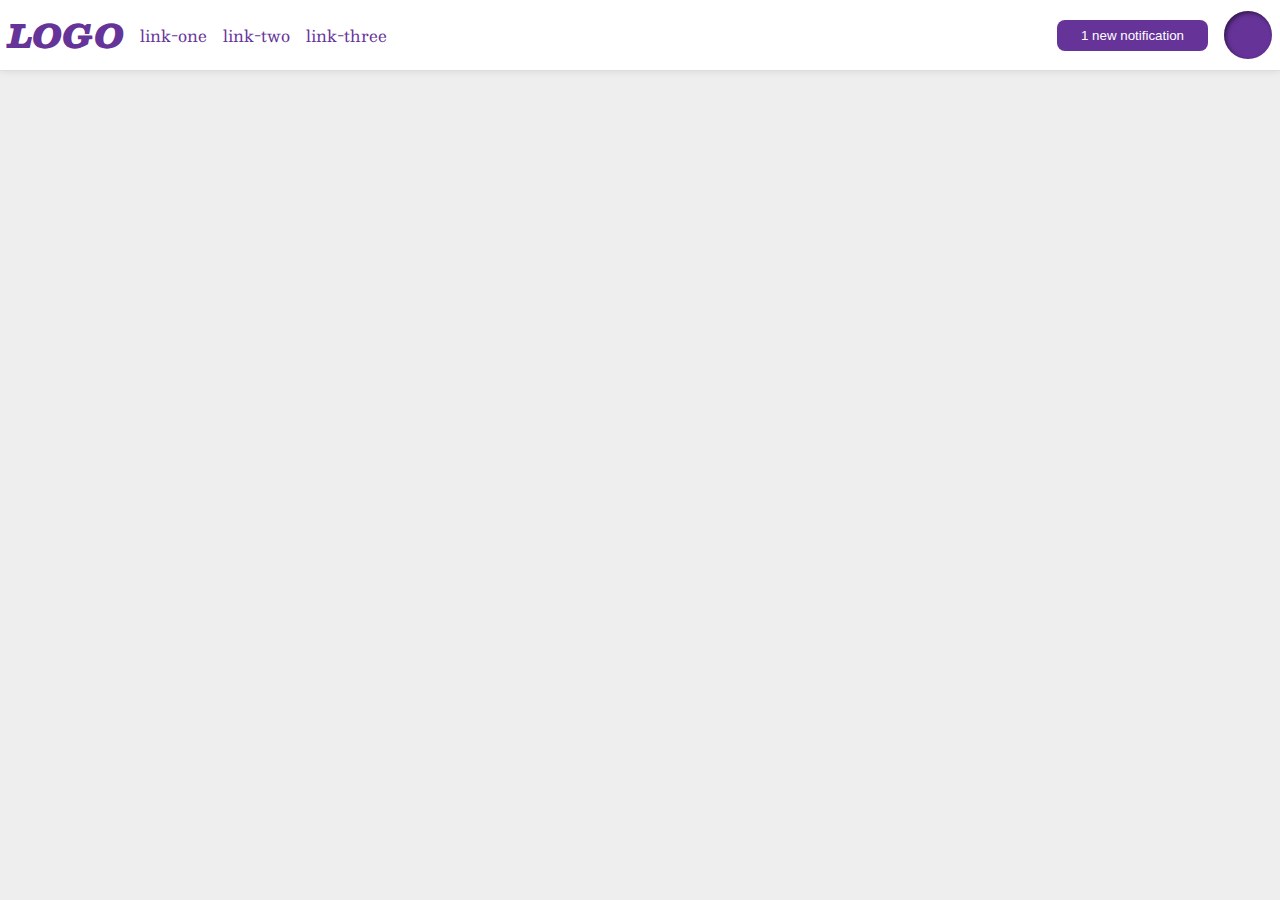
<file: flex/03-flex-header-2/index.html>
<!DOCTYPE html>
<html lang="en">
  <head>
    <meta charset="UTF-8">
    <meta http-equiv="X-UA-Compatible" content="IE=edge">
    <meta name="viewport" content="width=device-width, initial-scale=1.0">
    <title>Flex Header 2</title>
    <link rel="stylesheet" href="style.css">
  </head>
  <body>
    <div class="header">
      <div class="left">
        <div class="logo">
          LOGO
        </div>
        <ul class="links">
          <li><a href="google.com">link-one</a></li>
          <li><a href="google.com">link-two</a></li>
          <li><a href="google.com">link-three</a></li>
        </ul>
      </div>
      <ul class="right">
        <button class="notifications">
          1 new notification
        </button>
        <div class="profile-image"></div>
      </ul>
    </div>
  </body>
</html>
</file>
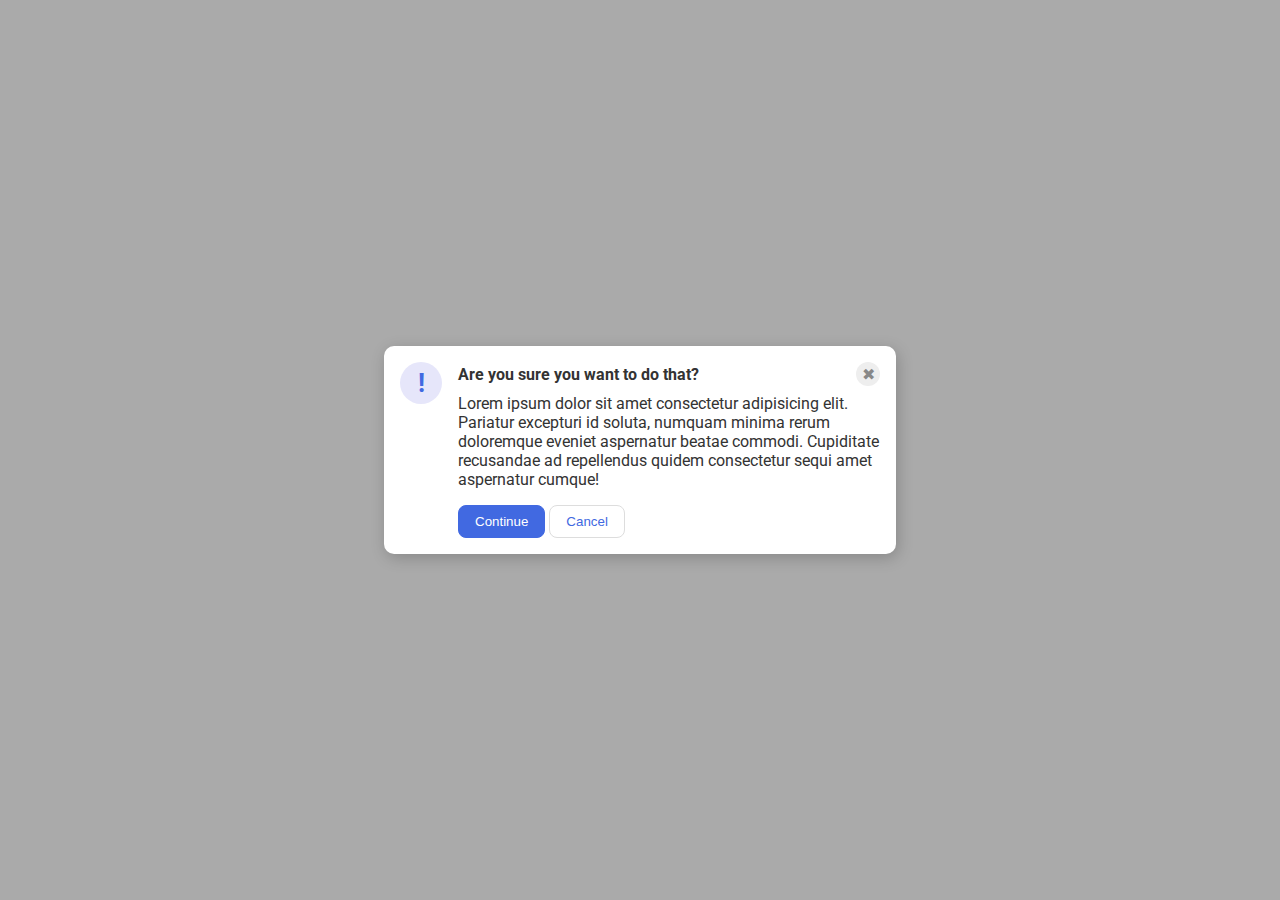
<file: flex/05-flex-modal/index.html>
<!DOCTYPE html>
<html lang="en">
  <head>
    <meta charset="UTF-8">
    <meta http-equiv="X-UA-Compatible" content="IE=edge">
    <meta name="viewport" content="width=device-width, initial-scale=1.0">
    <link rel="stylesheet" href="style.css">
    <title>Modal</title>
  </head>
  <body>
    <div class="modal">
      <div class="icon">!</div>
      <div class="two-column">
        <div class="sure">
          <div class="header">Are you sure you want to do that?</div>
          <div class="close-button">✖</div>
        </div>
        <div class="text">Lorem ipsum dolor sit amet consectetur adipisicing elit. Pariatur excepturi id soluta, numquam minima rerum doloremque eveniet aspernatur beatae commodi. Cupiditate recusandae ad repellendus quidem consectetur sequi amet aspernatur cumque!</div>
        <div class="buttons">
          <button class="continue">Continue</button>
          <button class="cancel">Cancel</button>
        </div>
      </div>
    </div>
  </body>
</html>
</file>
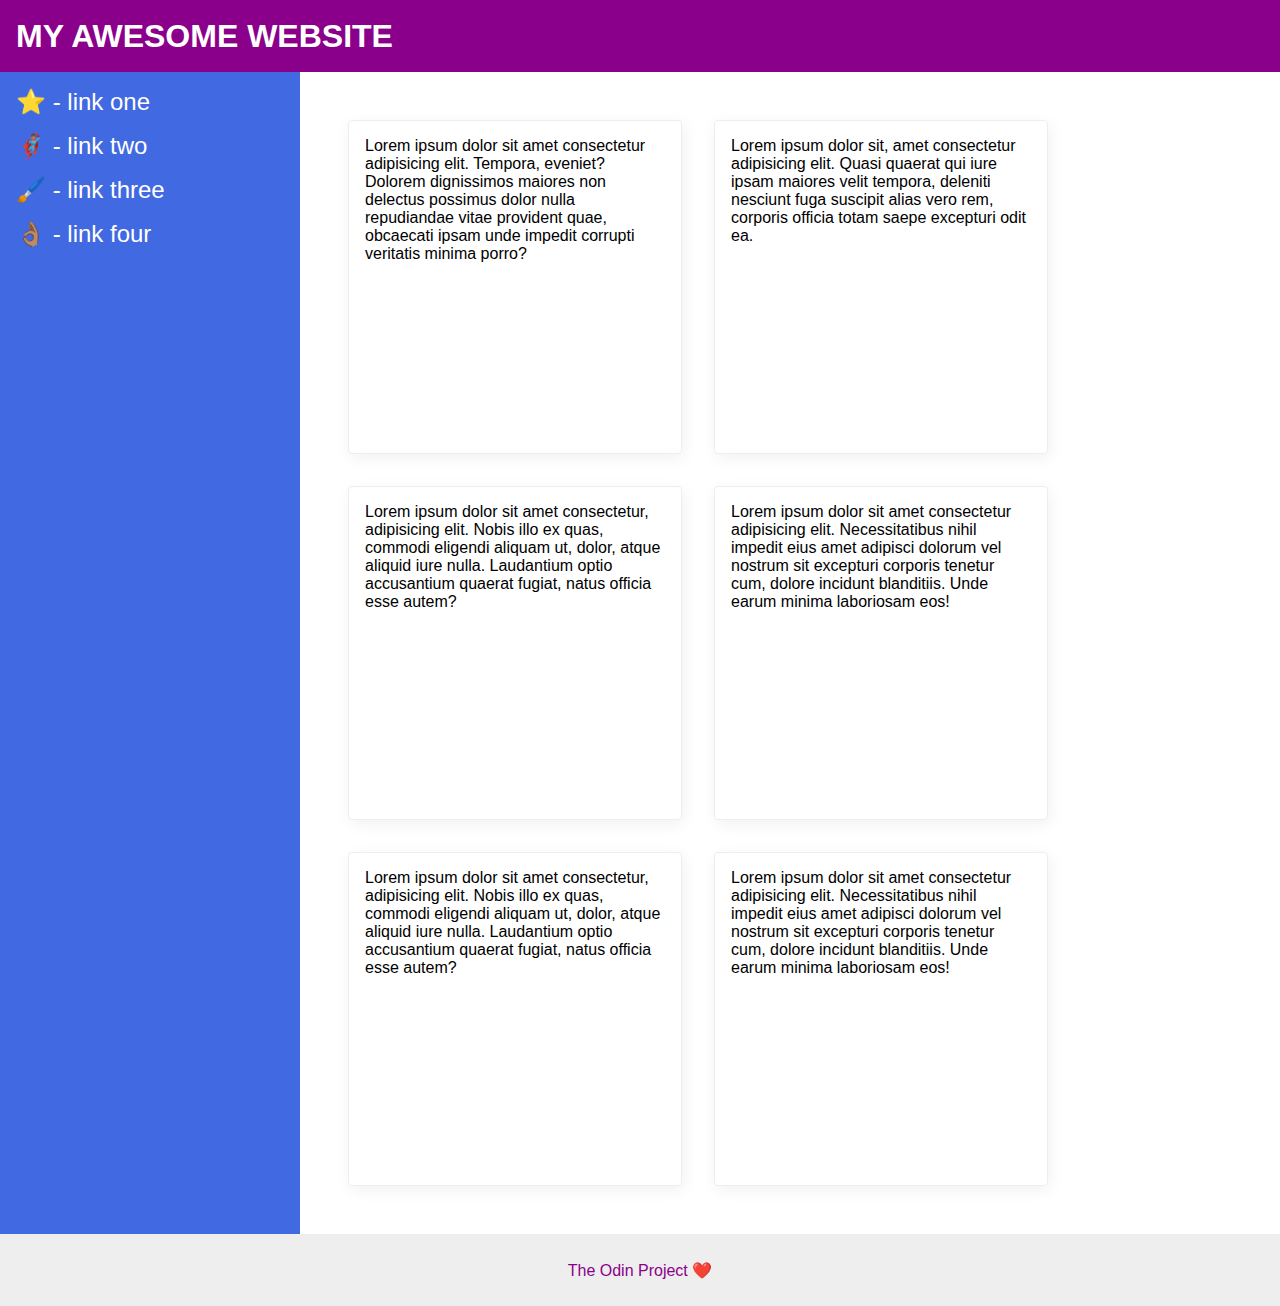
<file: flex/07-flex-layout-2/index.html>
<!DOCTYPE html>
<html lang="en">
  <head>
    <meta charset="UTF-8">
    <meta http-equiv="X-UA-Compatible" content="IE=edge">
    <meta name="viewport" content="width=device-width, initial-scale=1.0">
    <title>The Holy Grail</title>
    <link rel="stylesheet" href="style.css">
  </head>
  <body>
    <div class="header">
      MY AWESOME WEBSITE
    </div>
    
    <div class="main">
      <div class="sidebar">
        <ul>
          <li><a href="#">⭐ - link one</a></li>
          <li><a href="#">🦸🏽‍♂️ - link two</a></li>
          <li><a href="#">🖌️ - link three</a></li>
          <li><a href="#">👌🏽 - link four</a></li>
        </ul>
      </div>
      <div class="card-holder">
        <div class="card">Lorem ipsum dolor sit amet consectetur adipisicing elit. Tempora, eveniet? Dolorem dignissimos maiores non delectus possimus dolor nulla repudiandae vitae provident quae, obcaecati ipsam unde impedit corrupti veritatis minima porro?</div>
        <div class="card">Lorem ipsum dolor sit, amet consectetur adipisicing elit. Quasi quaerat qui iure ipsam maiores velit tempora, deleniti nesciunt fuga suscipit alias vero rem, corporis officia totam saepe excepturi odit ea.</div>
        <div class="card">Lorem ipsum dolor sit amet consectetur, adipisicing elit. Nobis illo ex quas, commodi eligendi aliquam ut, dolor, atque aliquid iure nulla. Laudantium optio accusantium quaerat fugiat, natus officia esse autem?</div>
        <div class="card">Lorem ipsum dolor sit amet consectetur adipisicing elit. Necessitatibus nihil impedit eius amet adipisci dolorum vel nostrum sit excepturi corporis tenetur cum, dolore incidunt blanditiis. Unde earum minima laboriosam eos!</div>
        <div class="card">Lorem ipsum dolor sit amet consectetur, adipisicing elit. Nobis illo ex quas, commodi eligendi aliquam ut, dolor, atque aliquid iure nulla. Laudantium optio accusantium quaerat fugiat, natus officia esse autem?</div>
        <div class="card">Lorem ipsum dolor sit amet consectetur adipisicing elit. Necessitatibus nihil impedit eius amet adipisci dolorum vel nostrum sit excepturi corporis tenetur cum, dolore incidunt blanditiis. Unde earum minima laboriosam eos!</div>
      </div>
    </div>
    
    <div class="footer">
      The Odin Project ❤️
    </div>
  </body>
</html>
</file>
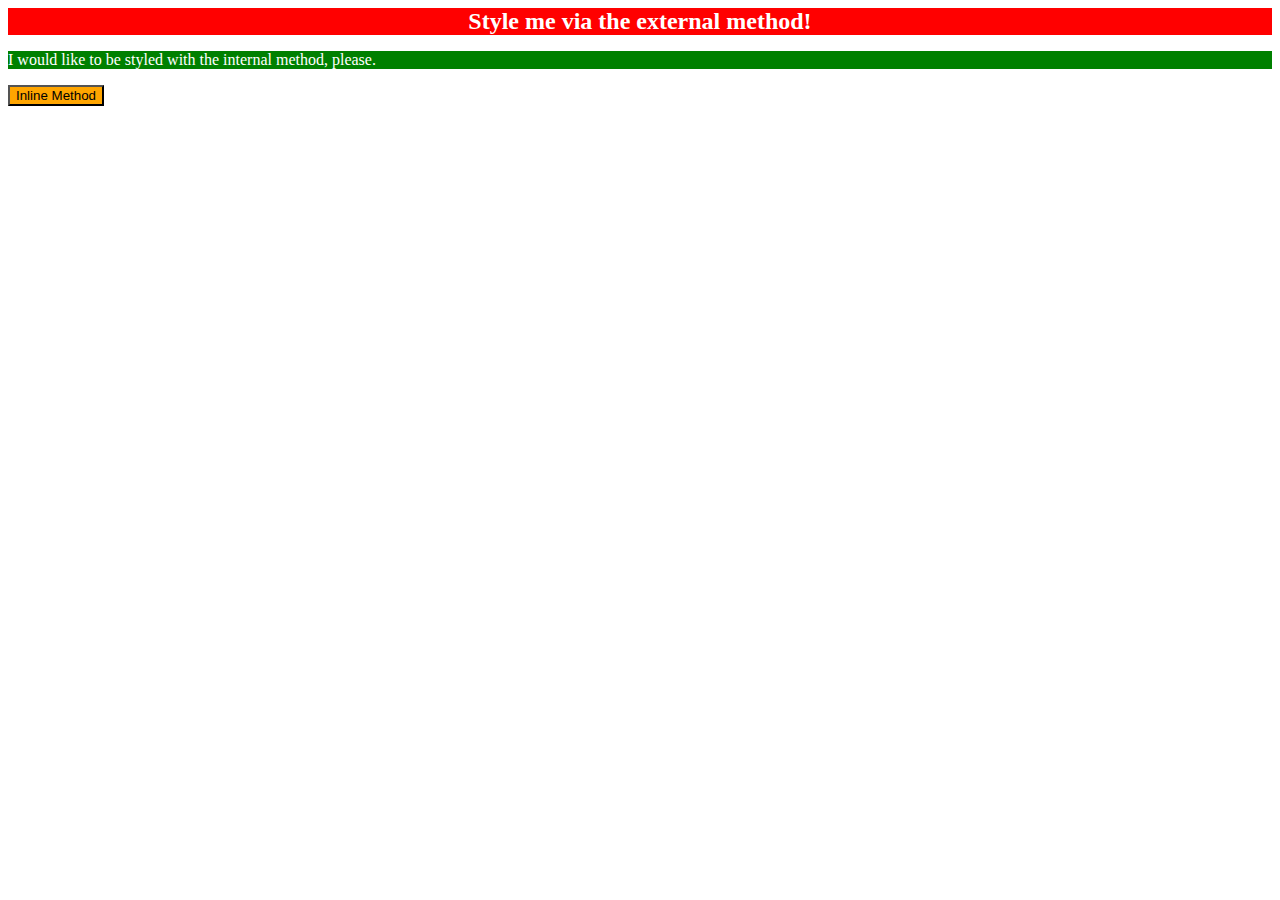
<file: foundations/01-css-methods/index.html>
<!DOCTYPE html>
<html lang="en">
  <head>
    <meta charset="UTF-8">
    <meta http-equiv="X-UA-Compatible" content="IE=edge">
    <meta name="viewport" content="width=device-width, initial-scale=1.0">
    <title>Methods for Adding CSS</title>
    <link rel="stylesheet" href="styles.css">
    <style>
      p {background-color: green;}
      p {color: white;}
    </style>
  </head>
  <body>
    <div>Style me via the external method!</div>
    <p>I would like to be styled with the internal method, please.</p>
    <button style="background-color: orange;">Inline Method</button>
  </body>
</html>
</file>
<file: flex/03-flex-header-2/style.css>
/* this is some magical font-importing.  
you'll learn about it later. */
@import url('https://fonts.googleapis.com/css2?family=Besley:ital,wght@0,400;1,900&display=swap');

body {
  margin: 0;
  background: #eee;
  font-family: Besley, serif;
}

.header {
  background: white;
  border-bottom: 1px solid #ddd;
  box-shadow: 0 0 8px rgba(0,0,0,.1);
  display: flex;
  justify-content: space-between;
  padding: 8px 8px;
}

.left {
  display: flex;
  align-items: center;
  gap: 16px;
}

.right {
  display: flex;
  align-items: center;
}

.profile-image {
  background: rebeccapurple;
  box-shadow: inset 2px 2px 4px rgba(0,0,0,.5);
  border-radius: 50%;
  width: 48px;
  height: 48px;
  flex-shrink: 0;
}

.logo {
  color: rebeccapurple;
  font-size: 32px;
  font-weight: 900;
  font-style: italic;

}

button {
  border: none;
  border-radius: 8px;
  background: rebeccapurple;
  color: white;
  padding: 8px 24px;
  flex-shrink: 0;
}

a {
  /* this removes the line under our links */
  text-decoration: none;
  color: rebeccapurple;
}

ul {
  list-style-type: none;
  display: flex;
  gap: 16px;
  margin: 0px;
  padding: 0px;
}

.left {
  display: flex;
  justify-items: left;
}

.right {
  display: flex;
}
</file>
<file: flex/05-flex-modal/style.css>
@import url('https://fonts.googleapis.com/css2?family=Roboto:wght@400;700&display=swap');

html, body {
  height: 100%;
}

body {
  font-family: Roboto, sans-serif;
  margin: 0;
  background: #aaa;
  color: #333;
  /* I'll give you this one for free lol */
  display: flex;
  align-items: center;
  justify-content: center;
}

.modal {
  background: white;
  width: 480px;
  border-radius: 10px;
  box-shadow: 2px 4px 16px rgba(0,0,0,.2);
  display: flex;
  padding: 16px;
  gap: 16px;
}

.two-column {
  display: flex;
  flex-direction: column;
  gap: 8px
}

.sure {
  display: flex;
  justify-content: space-between;
  align-items: center;
}

.header {
  font-weight: bolder;
}

.icon {
  color: royalblue;
  font-size: 26px;
  font-weight: 700;
  background: lavender;
  width: 42px;
  height: 42px;
  border-radius: 50%;
  display: flex;
  align-items: center;
  justify-content: center;
  flex-shrink: 0;
}

.buttons {
  margin-top: 8px;
}

.close-button {
  background: #eee;
  border-radius: 50%;
  color: #888;
  font-weight: 400;
  font-size: 16px;
  height: 24px;
  width: 24px;
  display: flex;
  align-items: center;
  justify-content: center;
}

button {
  padding: 8px 16px;
  border-radius: 8px;
}

button.continue {
  background: royalblue;
  border: 1px solid royalblue;
  color: white;
}

button.cancel {
  background: white;
  border: 1px solid #ddd;
  color: royalblue;
}
</file>
<file: flex/07-flex-layout-2/style.css>
body {
  font-family: -apple-system, BlinkMacSystemFont, 'Segoe UI', Roboto, Oxygen, Ubuntu, Cantarell, 'Open Sans', 'Helvetica Neue', sans-serif;
  margin: 0;
  min-height: 100vh;
  display: flex;
  flex-direction: column;
  height: 100%;
}

.header {
  height: 72px;
  background: darkmagenta;
  color: white;
  font-size: 32px;
  font-weight: 900;
  display: flex;
  align-items: center;
  padding-left: 16px;
}

.main {
  display: flex;
  flex-grow: 1;
}

.footer {
  height: 72px;
  background: #eee;
  color: darkmagenta;
  display: flex;
  justify-content: center;
  align-items: center;
}

.sidebar {
  width: 300px;
  background: royalblue;
  box-sizing: border-box;
  display: flex;
  font-size: 24px;
  flex-shrink: 0;
}

.card {
  border: 1px solid #eee;
  box-shadow: 2px 4px 16px rgba(0,0,0,.06);
  border-radius: 4px;
  width: 300px;
  height: 300px;
  padding: 16px;
  margin: 16px;
}

.card-holder {
  display: flex;
  flex-flow: row wrap;
  padding: 32px;
  align-content: baseline;
}

ul {
  list-style: none;
  margin: 0;
  padding: 16px;
  display: flex;
  flex-direction: column;
  gap: 16px;
}

a {
  text-decoration: none;
  color: white;
}
</file>
<file: foundations/01-css-methods/styles.css>
div {
  background-color: red;
  color: white;
  text-align: center;
  font-weight: bold;
  font-size: x-large;
}
</file>
